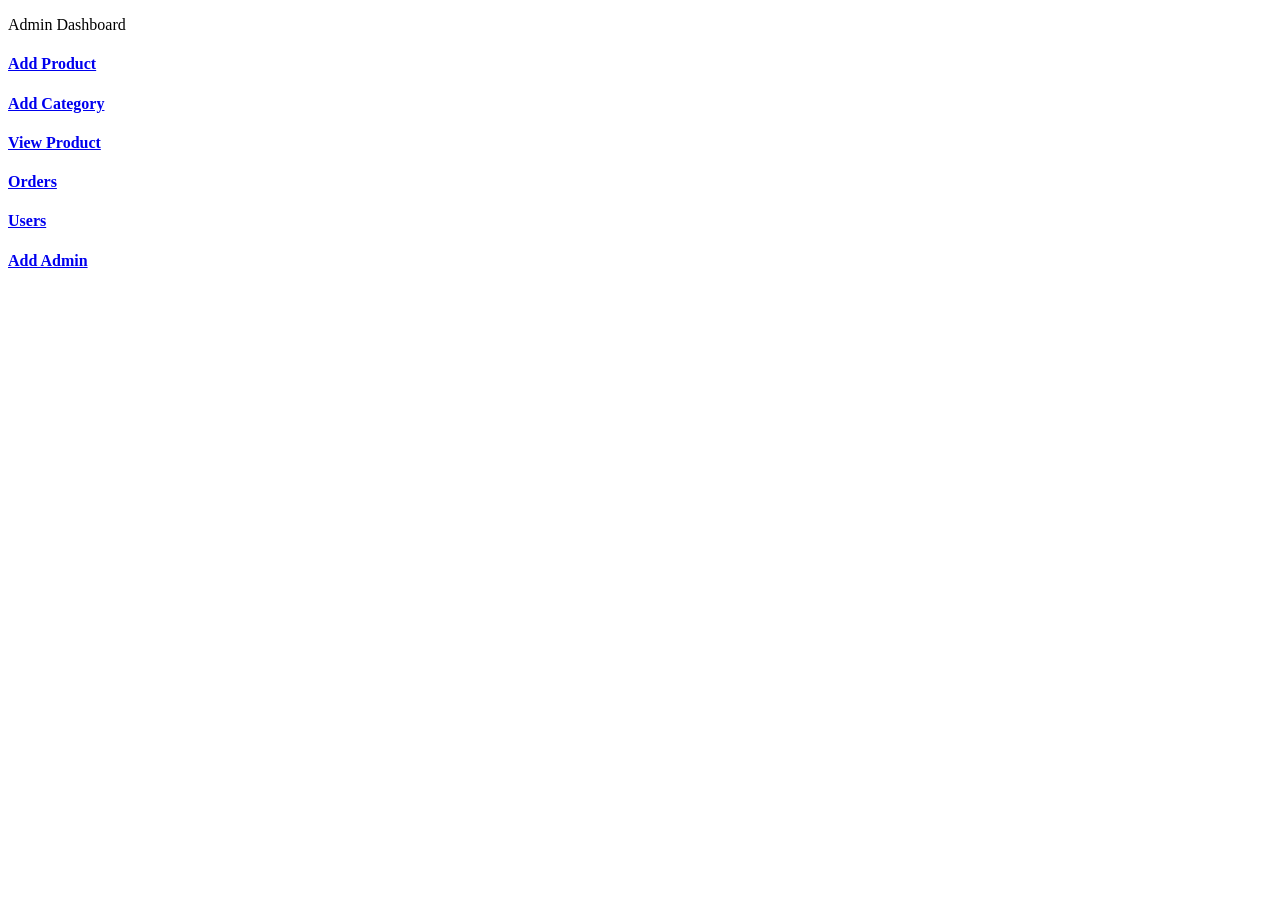
<file: index.html>
<!DOCTYPE html>
<html lang="en" xmlns:th="http://www.thymeleaf.org"
 xmlns:xsi="http://www.w3.org/2001/XMLSchema-instance"
 xsi:schemaLocation="http://www.thymeleaf.org"
 th:replace="~{base::layout(~{::section})}">
<head>
<meta charset="UTF-8">
<title>Insert title here</title>
</head>
<body>

<section>

<div class="container p-5">
<p class="text-center fs-3 mt-4">Admin Dashboard</p>
<div class="row p-5">
<div class="col-md-4 mt-2">
<a href="/admin/loadAddProduct" class="text-decoration-none">
<div class="card card-sh">
<div class="card-body text-center text-primary">
<i class="fa-solid fa-circle-plus fa-4x text-primary"></i>
<h4>Add Product</h4>
</div>
</div>
</a>
</div>

<div class="col-md-4 mt-2">
<a href="/admin/category" class="text-decoration-none">
<div class="card card-sh">
<div class="card-body text-center text-warning">
<i class="fa-solid fa-layer-group fa-4x "></i>
<h4>Add Category</h4>
</div>
</div>
</a>
</div>

<div class="col-md-4 mt-2">
<a href="/admin/products" class="text-decoration-none">
<div class="card card-sh">
<div class="card-body text-center text-success">
<i class="fa-solid fa-table-cells-large fa-4x"></i>
<h4>View Product</h4>
</div>
</div>
</a>
</div>

<div class="col-md-4 mt-5">
<a href="#" class="text-decoration-none">
<div class="card card-sh">
<div class="card-body text-center text-warning">
<i class="fa-solid fa-box-open fa-4x"></i>
<h4>Orders</h4>
</div>
</div>
</a>
</div>

<div class="col-md-4 mt-5">
<a href="#" class="text-decoration-none">
<div class="card card-sh">
<div class="card-body text-center text-primary">
<i class="fa-solid fa-circle-user fa-4x"></i>
<h4>Users</h4>
</div>
</div>
</a>
</div>

<div class="col-md-4 mt-5">
<a href="#" class="text-decoration-none">
<div class="card card-sh">
<div class="card-body text-center text-primary">
<i class="fa-solid fa-user-plus fa-4x"></i>
<h4>Add Admin</h4>
</div>
</div>
</a>
</div>

</div>
</div>

</section>

</body>
</html>
</file>
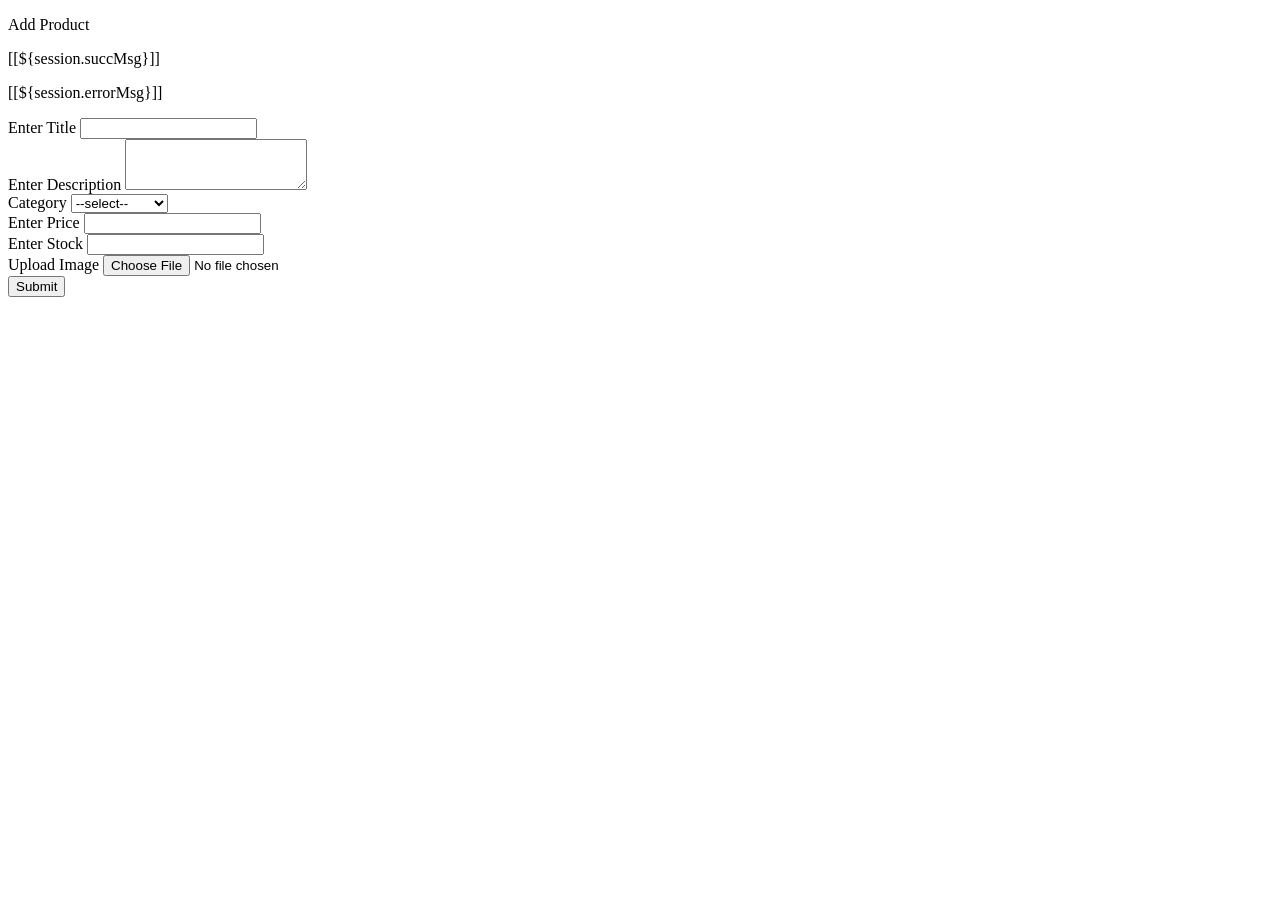
<file: add_product.html>
<!DOCTYPE html>
<html lang="en" xmlns:th="http://www.thymeleaf.org"
 xmlns:xsi="http://www.w3.org/2001/XMLSchema-instance"
 xsi:schemaLocation="http://www.thymeleaf.org"
 th:replace="~{base::layout(~{::section})}">
<head>
<meta charset="UTF-8">
<title>Insert title here</title>
</head>
<body>
<section>

<div class="container p-5 mt-5">
<div class="row">
<div class="col-md-6 offset-md-3">
<div class="card card-sh">
<div class="card-header text-center">

<p class="fs-4">Add Product</p>

<th:block th:if="${session.succMsg}">
<p class="text-success fw-bold">[[${session.succMsg}]]</p>
<th:block th:text="${@commonServiceImpl.removeSessionMessage()}"></th:block>
</th:block>

<th:block th:if="${session.errorMsg}">
<p class="text-danger fw-bold">[[${session.errorMsg}]]</p>
<th:block th:text="${@commonServiceImpl.removeSessionMessage()}"></th:block>
</th:block>

</div>
<div class="card-body">
<form action="/admin/saveProduct" method="post" enctype="multipart/form-data">
<div class="mb-5">
<label>Enter Title</label>
<input type="text" name="title" class="form-control">
</div>

<div class="mb-5">
<label>Enter Description</label>
<textarea rows="3" cols="" class="form-control" name="description"></textarea>
</div>

<div class="mb-5">
<label>Category</label>
<select class="form-control" name="category">
<option>--select--</option>
<option th:each="c:${categories}">[[${c.name}]]</option>
</select>
</div>

<div class="mb-5">
<label>Enter Price</label>
<input type="number"  class="form-control" name="price">
</div>

<div class="row">
<div class="mb-3 col">
<label>Enter Stock</label>
<input type="text"  class="form-control" name="stock">
</div>
<div class="mb-3 col">
<label>Upload Image</label>
<input type="file"  class="form-control" name="file">
</div>
</div>

<button class="btn btn-primary col-md-12">Submit</button>

</form>
</div>
</div>
</div>
</div>
</div>

</section>
</body>
</html>
</file>
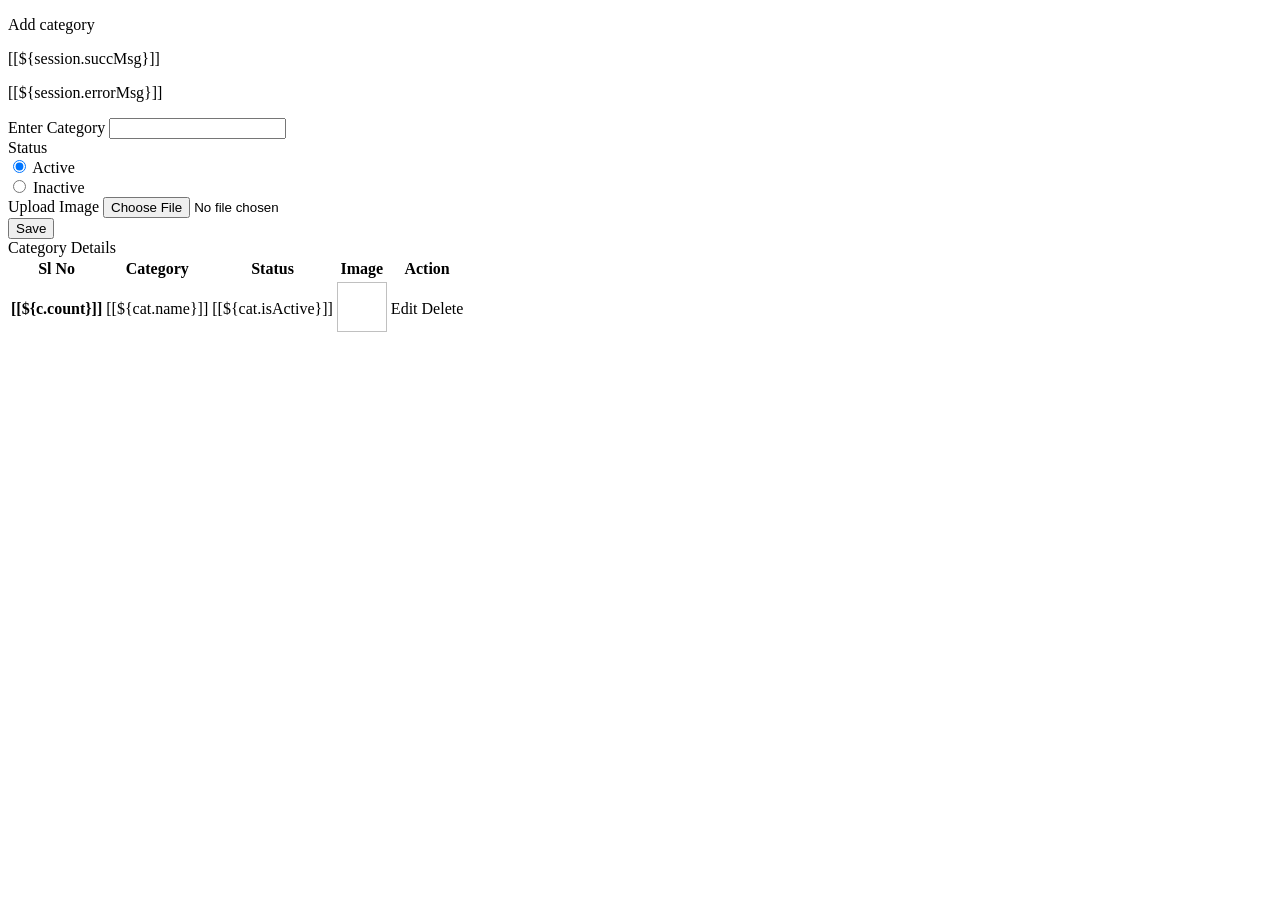
<file: category.html>
<!DOCTYPE html>
<html lang="en" xmlns:th="http://www.thymeleaf.org"
 xmlns:xsi="http://www.w3.org/2001/XMLSchema-instance"
 xsi:schemaLocation="http://www.thymeleaf.org"
 th:replace="~{base::layout(~{::section})}">
<head>
<meta charset="UTF-8">
<title>Insert title here</title>
</head>
<body>
<section>

<div class="container-fluid p-5 mt-5">
<div class="row">
<div class="col-md-3">
<div class="card card-sh">
<div class="card-header text-center">
<p class="fs-4">Add category</p>

<th:block th:if=${session.succMsg}>
<p class="text-success fw-bold">[[${session.succMsg}]]</p>
<th:block th:text="${@commonServiceImpl.removeSessionMessage()}"></th:block>
</th:block>

<th:block th:if=${session.errorMsg}>
<p class="text-danger fw-bold">[[${session.errorMsg}]]</p>
<th:block th:text="${@commonServiceImpl.removeSessionMessage()}"></th:block>
</th:block>

</div>

<div class="card-body">
<form action="/admin/saveCategory" method="post" enctype="multipart/form-data">
<div class="mb-3">
<label>Enter Category</label>
<input type="text" class="form-control" name="name">
</div>



<div class="mb-3">
<label>Status</label>
<div class="form-check">
  <input class="form-check-input" type="radio" name="isActive" id="flexRadioDefault1" checked value="true">
  <label class="form-check-label" for="flexRadioDefault1">
   Active
  </label>
</div>
<div class="form-check">
  <input class="form-check-input" type="radio" name="isActive"  id="flexRadioDefault2" value="false">
  <label class="form-check-label" for="flexRadioDefault2">
    Inactive
  </label>
</div>
</div>



<div class="mb-3">
<label>Upload Image</label>
<input type="file" class="form-control" name="file">
</div>

<button class="btn btn-primary col-md-12 mt-2">Save</button>

</form>
</div>
</div>
</div>

<div class="col-md-8">
<div class="card card-sh">
<div class="card-header text-center fs-4">Category Details</div>
<div class="card-body">

<table class="table">
  <thead>
    <tr>
      <th scope="col">Sl No</th>
      <th scope="col">Category</th>
       <th scope="col">Status</th>
      <th scope="col">Image</th>
      <th scope="col">Action</th>
      
    </tr>
  </thead>
  <tbody>
    <tr th:each="cat,c:${categories}">
      <th scope="row">[[${c.count}]]</th>
      <td>[[${cat.name}]]</td>
      <td>[[${cat.isActive}]]</td>
      <td><img th:src="@{'/images/category'+${cat.imageName}}" width="50px" height="50px"></td>
      
      <td>
      
      <a th:href="@{'/admin/loadEditCategory/'+${cat.id}}" class="btn btn-primary btn-sm">
      <i class="fa-solid fa-file-pen  fa-1x"></i>
      Edit
      </a>
      
      <a  th:href="@{'/admin/deleteCategory/'+${cat.id}}" class="btn btn-danger btn-sm">
      <i class="fa-solid fa-trash  fa-1x "></i>
      Delete
      </a>
      
      </td>
    </tr>
  </tbody>
</table>

</div>
</div>
</div>
</div>
</div>

</section>
</body>
</html>
</file>
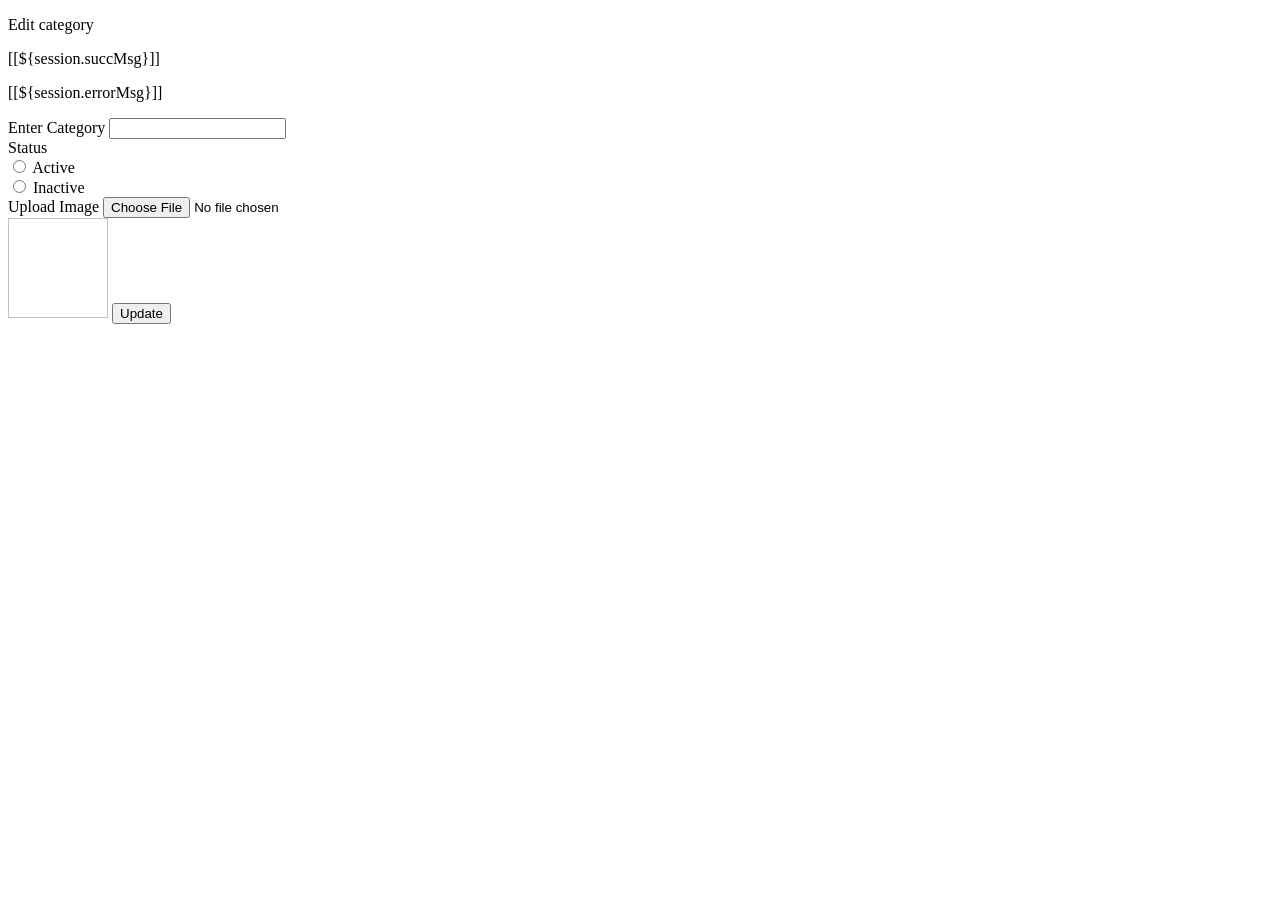
<file: edit_category.html>
<!DOCTYPE html>
<html lang="en" xmlns:th="http://www.thymeleaf.org"
 xmlns:xsi="http://www.w3.org/2001/XMLSchema-instance"
 xsi:schemaLocation="http://www.thymeleaf.org"
 th:replace="~{base::layout(~{::section})}">
<head>
<meta charset="UTF-8">
<title>Insert title here</title>
</head>
<body>
<section>

<div class="container-fluid p-5 mt-5">
<div class="row">
<div class="col-md-3 offset-md-5">
<div class="card card-sh">
<div class="card-header text-center">
<p class="fs-4">Edit category</p>

<th:block th:if=${session.succMsg}>
<p class="text-success fw-bold">[[${session.succMsg}]]</p>
<th:block th:text="${@commonServiceImpl.removeSessionMessage()}"></th:block>
</th:block>

<th:block th:if=${session.errorMsg}>
<p class="text-danger fw-bold">[[${session.errorMsg}]]</p>
<th:block th:text="${@commonServiceImpl.removeSessionMessage()}"></th:block>
</th:block>

</div>

<div class="card-body">
<form action="/admin/updateCategory" method="post" enctype="multipart/form-data">
<input type="hidden" name="id" th:value="${category.id}">
<div class="mb-3">
<label>Enter Category</label>
<input type="text" class="form-control" name="name" th:value="${category.name}">
</div>



<div class="mb-3">
<label>Status</label>
<div class="form-check">
  <input class="form-check-input" type="radio" name="isActive" id="flexRadioDefault1" th:checked="${category.isActive==true}" value="true">
  <label class="form-check-label" for="flexRadioDefault1">
   Active
  </label>
</div>
<div class="form-check">
  <input class="form-check-input" type="radio" name="isActive"  id="flexRadioDefault2" th:checked="${category.isActive==false}" value="false">
  <label class="form-check-label" for="flexRadioDefault2">
    Inactive
  </label>
</div>

</div>



<div class="mb-3">
<label>Upload Image</label>
<input type="file" class="form-control" name="file">
</div>
<img th:src="@{'/images/category/'+${category.imageName}}" width="100px" height="100px" >
<button class="btn btn-primary col-md-12 mt-2">Update</button>

</form>
</div>
</div>
</div>


</div>
</div>

</section>
</body>
</html>
</file>
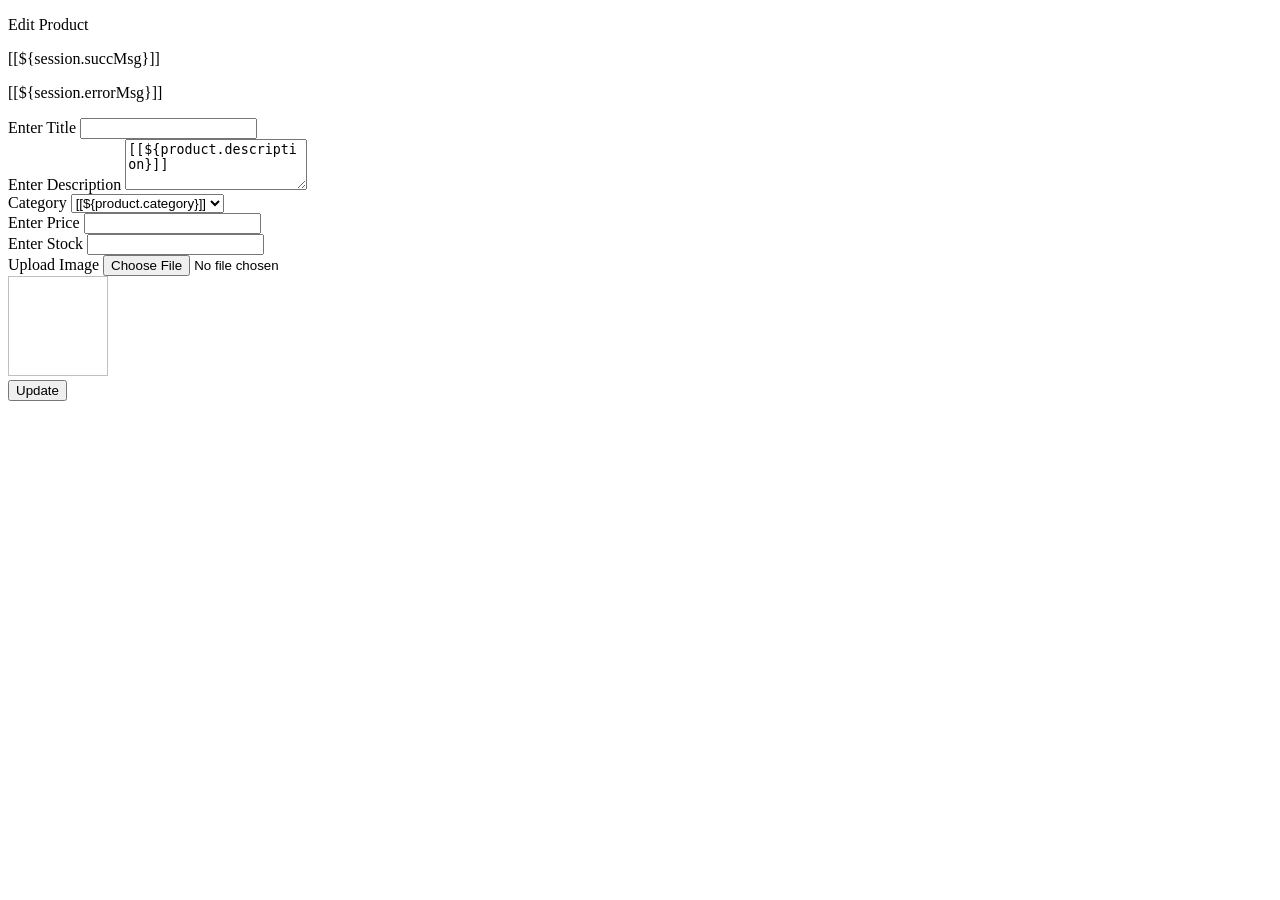
<file: edit_product.html>
<!DOCTYPE html>
<html lang="en" xmlns:th="http://www.thymeleaf.org"
 xmlns:xsi="http://www.w3.org/2001/XMLSchema-instance"
 xsi:schemaLocation="http://www.thymeleaf.org"
 th:replace="~{base::layout(~{::section})}">
<head>
<meta charset="UTF-8">
<title>Insert title here</title>
</head>
<body>
<section>

<div class="container p-5 mt-5">
<div class="row">
<div class="col-md-6 offset-md-3">
<div class="card card-sh">
<div class="card-header text-center">

<p class="fs-4">Edit Product</p>

<th:block th:if="${session.succMsg}">
<p class="text-success fw-bold">[[${session.succMsg}]]</p>
<th:block th:text="${@commonServiceImpl.removeSessionMessage()}"></th:block>
</th:block>

<th:block th:if="${session.errorMsg}">
<p class="text-danger fw-bold">[[${session.errorMsg}]]</p>
<th:block th:text="${@commonServiceImpl.removeSessionMessage()}"></th:block>
</th:block>

</div>
<div class="card-body">
<form action="/admin/updateProduct" method="post" enctype="multipart/form-data">
<input type="hidden" name=id th:value="${product.id}">
<div class="mb-5">
<label>Enter Title</label>
<input type="text" name="title" class="form-control" th:value="${product.title}">
</div>

<div class="mb-5">
<label>Enter Description</label>
<textarea rows="3" cols="" class="form-control" name="description">[[${product.description}]]</textarea>
</div>

<div class="mb-5">
<label>Category</label>
<select class="form-control" name="category">
<option>[[${product.category}]]</option>
<option th:each="c:${categories}">[[${c.name}]]</option>
</select>
</div>

<div class="mb-5">
<label>Enter Price</label>
<input type="number"  class="form-control" name="price" th:value="${product.price}">
</div>

<div class="row">
<div class="mb-3 col">
<label>Enter Stock</label>
<input type="text"  class="form-control" name="stock" th:value="${product.stock}">
</div>
<div class="mb-3 col">
<label>Upload Image</label>
<input type="file"  class="form-control" name="file" >
</div>
<div class="mt-1 ">
<img th:src="@{'/images/product/'+${product.image}}" width="100px" height="100px">
</div>
</div>

<button class="btn btn-primary col-md-12">Update</button>

</form>
</div>
</div>
</div>
</div>
</div>

</section>
</body>
</html>
</file>
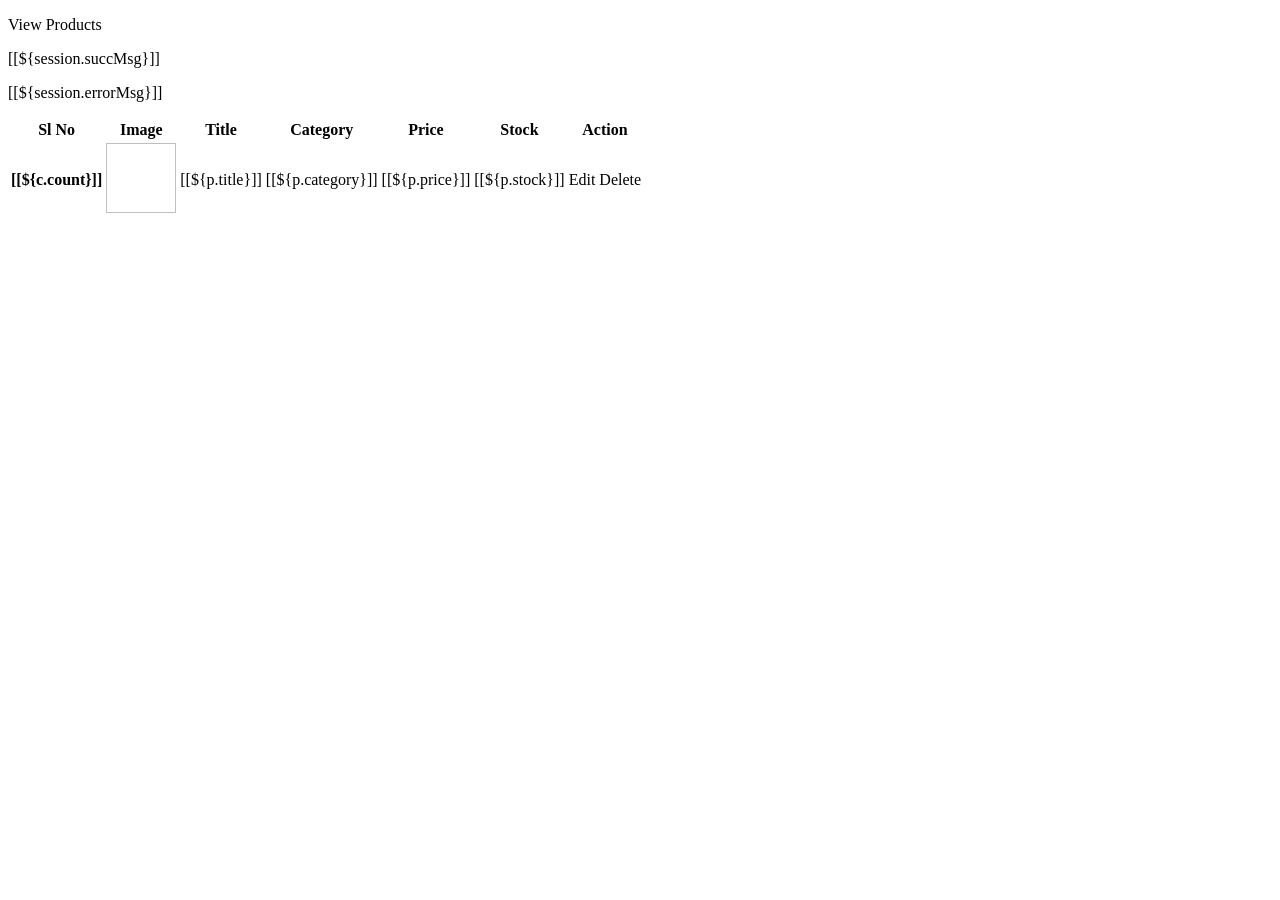
<file: products.html>
<!DOCTYPE html>
<html lang="en" xmlns:th="http://www.thymeleaf.org"
 xmlns:xsi="http://www.w3.org/2001/XMLSchema-instance"
 xsi:schemaLocation="http://www.thymeleaf.org"
 th:replace="~{base::layout(~{::section})}">
<head>
<meta charset="UTF-8">
<title>Insert title here</title>
</head>
<body>

<section>
<div class="container mt-5 p-5">

<div class="card card-sh">
<div class="card-header text-center">
<p class="fs-4">View Products</p>
<th:block th:if="${session.succMsg}">
<p class="text-success fw-bold">[[${session.succMsg}]]</p>
<th:block th:text="${@commonServiceImpl.removeSessionMessage()}"></th:block>
</th:block>

<th:block th:if="${session.errorMsg}">
<p class="text-danger fw-bold">[[${session.errorMsg}]]</p>
<th:block th:text="${@commonServiceImpl.removeSessionMessage()}"></th:block>
</th:block>
</div>
<div class="card-body">
<table class="table">
  <thead>
    <tr>
      <th scope="col">Sl No</th>
      <th scope="col">Image</th>
      <th scope="col">Title</th>
      <th scope="col">Category</th>
      <th scope="col">Price</th>
      <th scope="col">Stock</th>
      <th scope="col">Action</th>
    </tr>
  </thead>
  <tbody>
    <tr th:each="p,c:${products}">
      <th scope="row">[[${c.count}]]</th>
      <td><img th:src="@{'/images/product/'+${p.image}}" width="70px" height="70px"></td>
      <td>[[${p.title}]]</td>
      <td>[[${p.category}]]</td>
      <td>[[${p.price}]]</td>
      <td>[[${p.stock}]]</td>
      <td>
      <a th:href="@{'/admin/editProduct/'+${p.id}}" class="btn btn-sm btn-primary"><i class="fa-solid fa-trash"></i>Edit</a>
      <a th:href="@{'/admin/deleteProduct/'+${p.id}}" class="btn btn-sm btn-danger"><i class="fa-solid fa-pen-to-square"></i>Delete</a>
      </td>
    </tr>
    
  </tbody>
</table>
</div>
</div>

</div>

</section>

</body>
</html>
</file>
